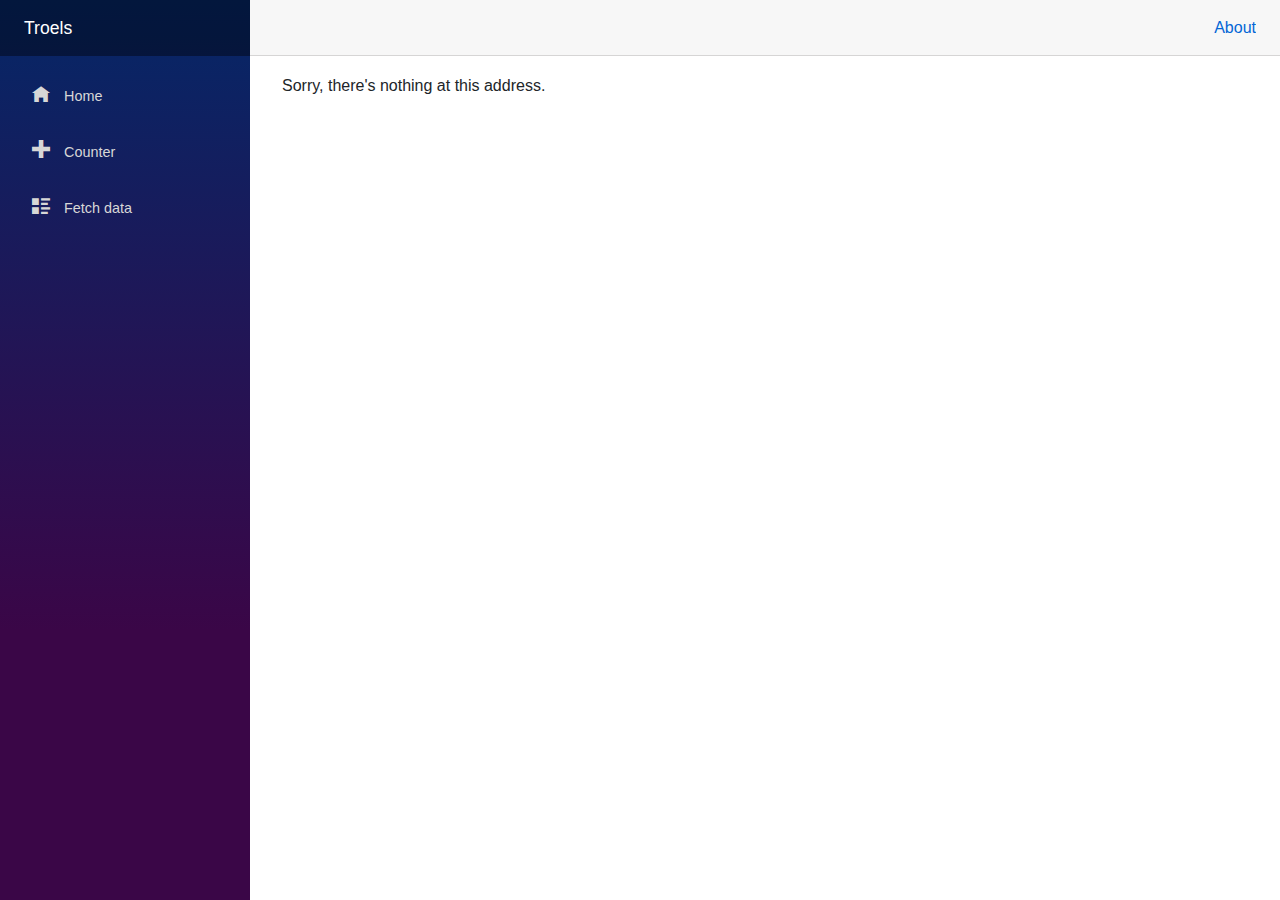
<file: wwwroot/index.html>
<!DOCTYPE html>
<html>

<head>
    <meta charset="utf-8" />
    <meta name="viewport" content="width=device-width, initial-scale=1.0, maximum-scale=1.0, user-scalable=no" />
    <title>Troels</title>
    <base href="/" />
<!--    <script>
      var path = window.location.pathname.split('/');
      var base = document.getElementsByTagName('base')[0];
      if (window.location.host.includes('localhost')) {
          base.setAttribute('href', '/');
      } else if (path.length > 2) {
          base.setAttribute('href', '/' + path[1] + '/');
      } else if (path[path.length - 1].length != 0) {
          window.location.replace(window.location.origin + window.location.pathname + '/' + window.location.search);
      }
    </script> -->
    <link href="css/bootstrap/bootstrap.min.css" rel="stylesheet" />
    <link href="css/app.css" rel="stylesheet" />
    <link href="Troels.styles.css" rel="stylesheet" />
</head>

<body>
    <div id="app">Loading...</div>

    <div id="blazor-error-ui">
        An unhandled error has occurred.
        <a href="" class="reload">Reload</a>
        <a class="dismiss">🗙</a>
    </div>
    <script src="_framework/blazor.webassembly.js"></script>
</body>

</html>
</file>
<file: wwwroot/css/app.css>
@import url('open-iconic/font/css/open-iconic-bootstrap.min.css');

html, body {
    font-family: 'Helvetica Neue', Helvetica, Arial, sans-serif;
}

a, .btn-link {
    color: #0366d6;
}

.btn-primary {
    color: #fff;
    background-color: #1b6ec2;
    border-color: #1861ac;
}

.content {
    padding-top: 1.1rem;
}

.valid.modified:not([type=checkbox]) {
    outline: 1px solid #26b050;
}

.invalid {
    outline: 1px solid red;
}

.validation-message {
    color: red;
}

#blazor-error-ui {
    background: lightyellow;
    bottom: 0;
    box-shadow: 0 -1px 2px rgba(0, 0, 0, 0.2);
    display: none;
    left: 0;
    padding: 0.6rem 1.25rem 0.7rem 1.25rem;
    position: fixed;
    width: 100%;
    z-index: 1000;
}

    #blazor-error-ui .dismiss {
        cursor: pointer;
        position: absolute;
        right: 0.75rem;
        top: 0.5rem;
    }
</file>
